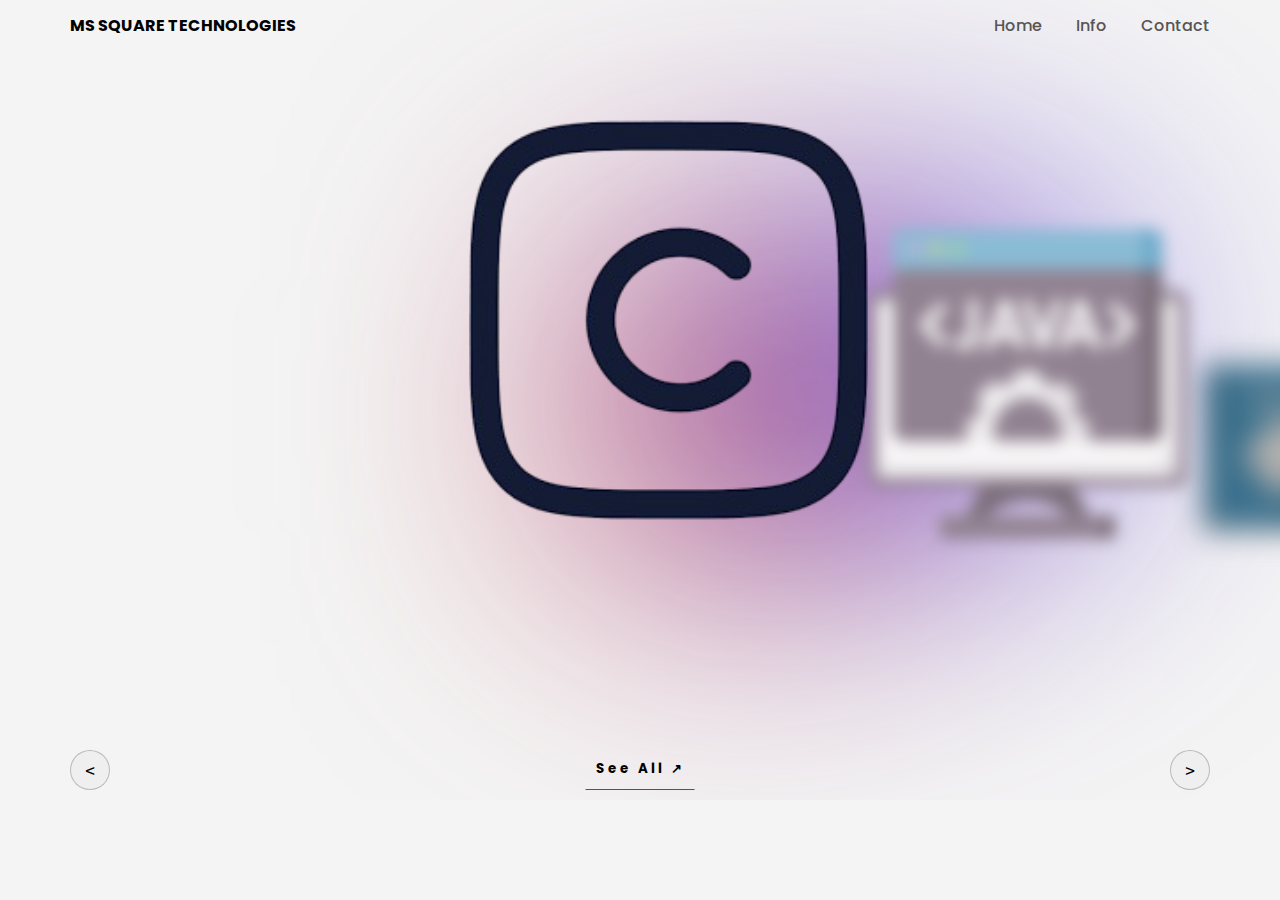
<file: index1.html>
<!DOCTYPE html>
<html lang="en">
<head>
    <meta charset="UTF-8">
    <meta name="viewport" content="width=device-width, initial-scale=1.0">
    <title>Courses</title>
    <link rel="stylesheet" href="style1.css">
</head>
<body>
    
<header>
    <div class="logo">MS SQUARE TECHNOLOGIES</div>
    <nav>
        <a href="">Home</a>
        <a href="">Info</a>
        <a href="">Contact</a>
    </nav>
</header>
    <div class="carousel">
        <div class="list">
            <div class="item">
                <img src="images/1.png">
                <div class="introduce">
                    <div class="title">LANGUAGE</div>
                    <div class="topic">C++</div>
                    <div class="des">
                        <!-- 20 lorem -->
                        Our Pro Program is Designed to empower you with the latest skills, tools, and mentorship to excel in the world of technology.
                    </div>
                    <button class="seeMore">SEE MORE &#8599</button>
                </div>
                <div class="detail">
                    <div class="title">C++</div>
                    <div class="des">
                        <!-- lorem 50 -->
                        C++ is a high-performance, general-purpose programming language supporting object-oriented, procedural, and generic programming, widely used for software development.
                    </div>
                    <div class="specifications">
                        <div>
                            <p>Lectures</p>
                            <p>30</p>
                        </div>
                        <div>
                            <p>Skill Level</p>
                            <p>Intermediate</p>
                        </div>
                        <div>
                            <p>Expiry period</p>
                            <p>6 Monnths</p>
                        </div>
                        <div>
                            <p>Cost</p>
                            <p>5000</p>
                        </div>
                        
                    </div>
                    <div class="checkout">
                        <button>ADD TO CART</button>
                        <button>CHECKOUT</button>
                    </div>
                </div>
            </div>

            <div class="item">
                <img src="images/2.png">
                <div class="introduce">
                    <div class="title">LANGUAGE</div>
                    <div class="topic">C</div>
                    <div class="des">
                        <!-- 20 lorem -->
                        Our Pro Program is Designed to empower you with the latest skills, tools, and mentorship to excel in the world of technology.
                    </div>
                    <button class="seeMore">SEE MORE &#8599</button>
                </div>
                <div class="detail">
                    <div class="title">C</div>
                    <div class="des">
                        <!-- lorem 50 -->
                        C is a powerful, procedural programming language known for system-level programming, simplicity, and efficiency, widely used in software development.
                    </div>
                    <div class="specifications">
                        <div>
                            <p>Lectures</p>
                            <p>30</p>
                        </div>
                        <div>
                            <p>Skill Level</p>
                            <p>Intermediate</p>
                        </div>
                        <div>
                            <p>Expiry period</p>
                            <p>6 Monnths</p>
                        </div>
                        <div>
                            <p>Cost</p>
                            <p>5000</p>
                        </div>
                     
                    </div>
                    <div class="checkout">
                        <button>ADD TO CART</button>
                        <button>CHECKOUT</button>
                    </div>
                </div>
            </div>

            <div class="item">
                <img src="images/6.png">
                <div class="introduce">
                    <div class="title">LANGUAGE</div>
                    <div class="topic">Java</div>
                    <div class="des">
                        <!-- 20 lorem -->
                        Our Pro Program is Designed to empower you with the latest skills, tools, and mentorship to excel in the world of technology.
                    </div>
                    <button class="seeMore">SEE MORE &#8599</button>
                </div>
                <div class="detail">
                    <div class="title">Java</div>
                    <div class="des">
                        <!-- lorem 50 -->
                        Java is a versatile, object-oriented programming language designed for platform independence, offering robust features for building web, mobile, and enterprise applications.
                    </div>
                    <div class="specifications">
                        <div>
                            <p>Lectures</p>
                            <p>30</p>
                        </div>
                        <div>
                            <p>Skill Level</p>
                            <p>Intermediate</p>
                        </div>
                        <div>
                            <p>Expiry period</p>
                            <p>6 Monnths</p>
                        </div>
                        <div>
                            <p>Cost</p>
                            <p>5000</p>
                        </div>
                    </div>
                    <div class="checkout">
                        <button>ADD TO CART</button>
                        <button>CHECKOUT</button>
                    </div>
                </div>
            </div>

            <div class="item">
                <img src="images/19.png">
                <div class="introduce">
                    <div class="title">LANGUAGE</div>
                    <div class="topic">Python</div>
                    <div class="des">
                        <!-- 20 lorem -->
                        Our Pro Program is Designed to empower you with the latest skills, tools, and mentorship to excel in the world of technology.
                    </div>
                    <button class="seeMore">SEE MORE &#8599</button>
                </div>
                <div class="detail">
                    <div class="title">Python</div>
                    <div class="des">
                        <!-- lorem 50 -->
                        Python is a versatile, high-level programming language known for its simplicity, readability, and extensive libraries, ideal for diverse applications.
                    </div>
                    <div class="specifications">
                        <div>
                            <p>Lectures</p>
                            <p>30</p>
                        </div>
                        <div>
                            <p>Skill Level</p>
                            <p>Intermediate</p>
                        </div>
                        <div>
                            <p>Expiry period</p>
                            <p>6 Monnths</p>
                        </div>
                        <div>
                            <p>Cost</p>
                            <p>5000</p>
                        </div>
                    </div>
                    <div class="checkout">
                        <button>ADD TO CART</button>
                        <button>CHECKOUT</button>
                    </div>
                </div>
            </div>

            <div class="item">
                <img src="images/13.png">
                <div class="introduce">
                    <div class="title">LANGUAGE</div>
                    <div class="topic">Html</div>
                    <div class="des">
                        <!-- 20 lorem -->
                        Our Pro Program is Designed to empower you with the latest skills, tools, and mentorship to excel in the world of technology.
                    </div>
                    <button class="seeMore">SEE MORE &#8599</button>
                </div>
                <div class="detail">
                    <div class="title">Html</div>
                    <div class="des">
                        <!-- lorem 50 -->
                        HTML (HyperText Markup Language) is the standard language for creating and structuring web pages, defining content with elements and tags.
                    </div>
                    <div class="specifications">
                        <div>
                            <p>Lectures</p>
                            <p>30</p>
                        </div>
                        <div>
                            <p>Skill Level</p>
                            <p>Intermediate</p>
                        </div>
                        <div>
                            <p>Expiry period</p>
                            <p>6 Monnths</p>
                        </div>
                        <div>
                            <p>Cost</p>
                            <p>5000</p>
                        </div>
                    </div>
                    <div class="checkout">
                        <button>ADD TO CART</button>
                        <button>CHECKOUT</button>
                    </div>
                </div>
            </div>

            <div class="item">
                <img src="images/14.png">
                <div class="introduce">
                    <div class="title">LANGUAGE</div>
                    <div class="topic">SQL</div>
                    <div class="des">
                        <!-- 20 lorem -->
                        Our Pro Program is Designed to empower you with the latest skills, tools, and mentorship to excel in the world of technology.
                    </div>
                    <button class="seeMore">SEE MORE &#8599</button>
                </div>
                <div class="detail">
                    <div class="title">SQL</div>
                    <div class="des">
                        <!-- lorem 50 -->
                        SQL (Structured Query Language) is a standardized language for managing and manipulating relational databases, enabling efficient data querying, updating, and organization.
                    </div>
                    <div class="specifications">
                        <div>
                            <p>Lectures</p>
                            <p>30</p>
                        </div>
                        <div>
                            <p>Skill Level</p>
                            <p>Intermediate</p>
                        </div>
                        <div>
                            <p>Expiry period</p>
                            <p>6 Monnths</p>
                        </div>
                        <div>
                            <p>Cost</p>
                            <p>5000</p>
                        </div>
                    </div>
                    <div class="checkout">
                        <button>ADD TO CART</button>
                        <button>CHECKOUT</button>
                    </div>
                </div>
            </div>
        </div>
        <div class="arrows">
            <button id="prev"><</button>
            <button id="next">></button>
            <button id="back">See All  &#8599</button>
        </div>
    </div>



    <script src="app.js"></script>
</body>
</html>
</file>
<file: style1.css>
@import url('https://fonts.googleapis.com/css2?family=Poppins:ital,wght@0,100;0,200;0,300;0,400;0,500;0,600;0,700;0,800;0,900;1,100;1,200;1,300;1,400;1,500;1,600;1,700;1,800;1,900&display=swap');
body{
    margin: 0;
    background-color: #F4F4F4;
    font-family: Poppins;
}
:root{
    --item1-transform: translateX(-100%) translateY(-5%) scale(1.5);
    --item1-filter: blur(30px);
    --item1-zIndex: 11;
    --item1-opacity: 0;

    --item2-transform: translateX(0);
    --item2-filter: blur(0px);
    --item2-zIndex: 10;
    --item2-opacity: 1;

    --item3-transform: translate(50%,10%) scale(0.8);
    --item3-filter: blur(10px);
    --item3-zIndex: 9;
    --item3-opacity: 1;

    --item4-transform: translate(90%,20%) scale(0.5);
    --item4-filter: blur(30px);
    --item4-zIndex: 8;
    --item4-opacity: 1;
    
    --item5-transform: translate(120%,30%) scale(0.3);
    --item5-filter: blur(40px);
    --item5-zIndex: 7;
    --item5-opacity: 0;
}
header{
    width: 1140px;
    max-width: 90%;
    display: flex;
    justify-content: space-between;
    margin: auto;
    height: 50px;
    align-items: center;
}
header .logo{
    font-weight: bold;
}
header nav a{
    margin-left: 30px;
    text-decoration: none;
    color: #555;
    font-weight: 500;
}

/* carousel */
.carousel{
    position: relative;
    height: 800px;
    overflow: hidden;
    margin-top: -50px;
}
.carousel .list{
    position: absolute;
    width: 1140px;
    max-width: 90%;
    height: 80%;
    left: 50%;
    transform: translateX(-50%);
}
.carousel .list .item{
    position: absolute;
    left: 0%;
    width: 70%;
    height: 100%;
    font-size: 15px;
    transition: left 0.5s, opacity 0.5s, width 0.5s;
}
.carousel .list .item:nth-child(n + 6){
    opacity: 0;
}
.carousel .list .item:nth-child(2){
    z-index: 10;
    transform: translateX(0);
}
.carousel .list .item img{
    width: 50%;
    position: absolute;
    right: 0;
    top: 50%;
    transform: translateY(-50%);
    transition: right 1.5s;
}

.carousel .list .item .introduce{
    opacity: 0;
    pointer-events: none;
}
.carousel .list .item:nth-child(2) .introduce{
    opacity: 1;
    pointer-events: auto;
    width: 400px;
    position: absolute;
    top: 50%;
    transform:  translateY(-50%);
    transition: opacity 0.5s;
}
.carousel .list .item .introduce .title{
    font-size: 2em;
    font-weight: 500;
    line-height: 1em;
}
.carousel .list .item .introduce .topic{
    font-size: 4em;
    font-weight: 500;
}
.carousel .list .item .introduce .des{
    font-size: small;
    color: #5559;
}
.carousel .list .item .introduce .seeMore{
    font-family: Poppins;
    margin-top: 1.2em;
    padding: 5px 0;
    border: none;
    border-bottom: 1px solid #555;
    background-color: transparent;
    font-weight: bold;
    letter-spacing: 3px;
    transition: background 0.5s;
}
.carousel .list .item .introduce .seeMore:hover{
    background: #eee;
}
.carousel .list .item:nth-child(1){
    transform: var(--item1-transform);
    filter: var(--item1-filter);
    z-index: var(--item1-zIndex);
    opacity: var(--item1-opacity);
    pointer-events: none;
}
.carousel .list .item:nth-child(3){
    transform: var(--item3-transform);
    filter: var(--item3-filter);
    z-index: var(--item3-zIndex);
}
.carousel .list .item:nth-child(4){
    transform: var(--item4-transform);
    filter: var(--item4-filter);
    z-index: var(--item4-zIndex);
}
.carousel .list .item:nth-child(5){
    transform: var(--item5-transform);
    filter: var(--item5-filter);
    opacity: var(--item5-opacity);
    pointer-events: none;
}
/* animation text in item2 */
.carousel .list .item:nth-child(2) .introduce .title,
.carousel .list .item:nth-child(2) .introduce .topic,
.carousel .list .item:nth-child(2) .introduce .des,
.carousel .list .item:nth-child(2) .introduce .seeMore{
    opacity: 0;
    animation: showContent 0.5s 1s ease-in-out 1 forwards;
}
@keyframes showContent{
    from{
        transform: translateY(-30px);
        filter: blur(10px);
    }to{
        transform: translateY(0);
        opacity: 1;
        filter: blur(0px);
    }
}
.carousel .list .item:nth-child(2) .introduce .topic{
    animation-delay: 1.2s;
}
.carousel .list .item:nth-child(2) .introduce .des{
    animation-delay: 1.4s;
}
.carousel .list .item:nth-child(2) .introduce .seeMore{
    animation-delay: 1.6s;
}
/* next click */
.carousel.next .item:nth-child(1){
    animation: transformFromPosition2 0.5s ease-in-out 1 forwards;
}
@keyframes transformFromPosition2{
    from{
        transform: var(--item2-transform);
        filter: var(--item2-filter);
        opacity: var(--item2-opacity);
    }
}
.carousel.next .item:nth-child(2){
    animation: transformFromPosition3 0.7s ease-in-out 1 forwards;
}
@keyframes transformFromPosition3{
    from{
        transform: var(--item3-transform);
        filter: var(--item3-filter);
        opacity: var(--item3-opacity);
    }
}
.carousel.next .item:nth-child(3){
    animation: transformFromPosition4 0.9s ease-in-out 1 forwards;
}
@keyframes transformFromPosition4{
    from{
        transform: var(--item4-transform);
        filter: var(--item4-filter);
        opacity: var(--item4-opacity);
    }
}
.carousel.next .item:nth-child(4){
    animation: transformFromPosition5 1.1s ease-in-out 1 forwards;
}
@keyframes transformFromPosition5{
    from{
        transform: var(--item5-transform);
        filter: var(--item5-filter);
        opacity: var(--item5-opacity);
    }
}
/* previous */
.carousel.prev .list .item:nth-child(5){
    animation: transformFromPosition4 0.5s ease-in-out 1 forwards;
}
.carousel.prev .list .item:nth-child(4){
    animation: transformFromPosition3 0.7s ease-in-out 1 forwards;
}
.carousel.prev .list .item:nth-child(3){
    animation: transformFromPosition2 0.9s ease-in-out 1 forwards;
}
.carousel.prev .list .item:nth-child(2){
    animation: transformFromPosition1 1.1s ease-in-out 1 forwards;
}
@keyframes transformFromPosition1{
    from{
        transform: var(--item1-transform);
        filter: var(--item1-filter);
        opacity: var(--item1-opacity);        
    }
}

/* detail  */
.carousel .list .item .detail{
    opacity: 0;
    pointer-events: none;
}
/* showDetail */
.carousel.showDetail .list .item:nth-child(3),
.carousel.showDetail .list .item:nth-child(4){
    left: 100%;
    opacity: 0;
    pointer-events: none;
}
.carousel.showDetail .list .item:nth-child(2){
    width: 100%;
}
.carousel.showDetail .list .item:nth-child(2) .introduce{
    opacity: 0;
    pointer-events: none;
}
.carousel.showDetail .list .item:nth-child(2) img{
    right: 50%;
}
.carousel.showDetail .list .item:nth-child(2) .detail{
    opacity: 1;
    width: 50%;
    position: absolute;
    right: 0;
    top: 50%;
    transform: translateY(-50%);
    text-align: right;
    pointer-events: auto;
}
.carousel.showDetail .list .item:nth-child(2) .detail .title{
    font-size: 4em;
}
.carousel.showDetail .list .item:nth-child(2) .detail .specifications{
    display: flex;
    gap: 10px;
    width: 100%;
    border-top: 1px solid #5553;
    margin-top: 20px;
}
.carousel.showDetail .list .item:nth-child(2) .detail .specifications div{
    width: 90px;
    text-align: center;
    flex-shrink: 0;
}
.carousel.showDetail .list .item:nth-child(2) .detail .specifications div p:nth-child(1){
    font-weight: bold;
}
.carousel.carousel.showDetail .list .item:nth-child(2) .checkout button{
    font-family: Poppins;
    background-color: transparent;
    border: 1px solid #5555;
    margin-left: 5px;
    padding: 5px 10px;
    letter-spacing: 2px;
    font-weight: 500;
}
.carousel.carousel.showDetail .list .item:nth-child(2) .checkout button:nth-child(2){
    background-color: #693EFF;
    color: #eee;
}
.carousel.showDetail .list .item:nth-child(2) .detail  .title,
.carousel.showDetail .list .item:nth-child(2) .detail  .des,
.carousel.showDetail .list .item:nth-child(2) .detail .specifications,
.carousel.showDetail .list .item:nth-child(2) .detail .checkout{
    opacity: 0;
    animation: showContent 0.5s 1s ease-in-out 1 forwards;
}
.carousel.showDetail .list .item:nth-child(2) .detail  .des{
    animation-delay: 1.2s;
}
.carousel.showDetail .list .item:nth-child(2) .detail .specifications{
    animation-delay: 1.4s;
}
.carousel.showDetail .list .item:nth-child(2) .detail .checkout{
    animation-delay: 1.6s;
}
.arrows{
    position: absolute;
    bottom: 10px;
    width: 1140px;
    max-width: 90%;
    display: flex;
    justify-content: space-between;
    left: 50%;
    transform: translateX(-50%);
}
#prev,
#next{
    width: 40px;
    height: 40px;
    border-radius: 50%;
    font-family: monospace;
    border: 1px solid #5555;
    font-size: large;
    bottom: 20%;
    left: 10%;
}
#next{
    left: unset;
    right: 10%;
}
#back{
    position: absolute;
    z-index: 100;
    bottom: 0%;
    left: 50%;
    transform: translateX(-50%);
    border: none;
    border-bottom: 1px solid #555;
    font-family: Poppins;
    font-weight: bold;
    letter-spacing: 3px;
    background-color: transparent;
    padding: 10px;
    /* opacity: 0; */
    transition: opacity 0.5s;
}
.carousel.showDetail #back{
    opacity: 1;
}
.carousel.showDetail #prev,
.carousel.showDetail #next{
    opacity: 0;
    pointer-events: none;
}
.carousel::before{
    width: 500px;
    height: 300px;
    content: '';
    background-image: linear-gradient(70deg, #DC422A, blue);
    position: absolute;
    z-index: -1;
    border-radius: 20% 30% 80% 10%;
    filter: blur(150px);
    top: 50%;
    left: 50%;
    transform: translate(-10%, -50%);
    transition: 1s;
}
.carousel.showDetail::before{
    transform: translate(-100%, -50%) rotate(90deg);
    filter: blur(130px);
}
@media screen and (max-width: 991px){
    /* ipad, tablets */
    .carousel .list .item{
        width: 90%;
    }
    .carousel.showDetail .list .item:nth-child(2) .detail .specifications{
        overflow: auto;
    }
    .carousel.showDetail .list .item:nth-child(2) .detail .title{
        font-size: 2em;
    }
}
@media screen and (max-width: 767px){
    /* mobile */
    .carousel{
        height: 600px;
    }
    .carousel .list .item{
        width: 100%;
        font-size: 10px;
    }
    
    .carousel .list{
        height: 100%;
    }
    .carousel .list .item:nth-child(2) .introduce{
        width: 50%;
    }
    
    .carousel .list .item img{
        width: 40%;
    }
    .carousel.showDetail .list .item:nth-child(2) .detail{
        backdrop-filter: blur(10px);
        font-size: small;
    }
    .carousel .list .item:nth-child(2) .introduce .des,
    .carousel.showDetail .list .item:nth-child(2) .detail .des{
        height: 100px;
        overflow: auto;
    }
    .carousel.showDetail .list .item:nth-child(2) .detail .checkout{
        display: flex;
        width: max-content;
        float: right;
    }
}
</file>
